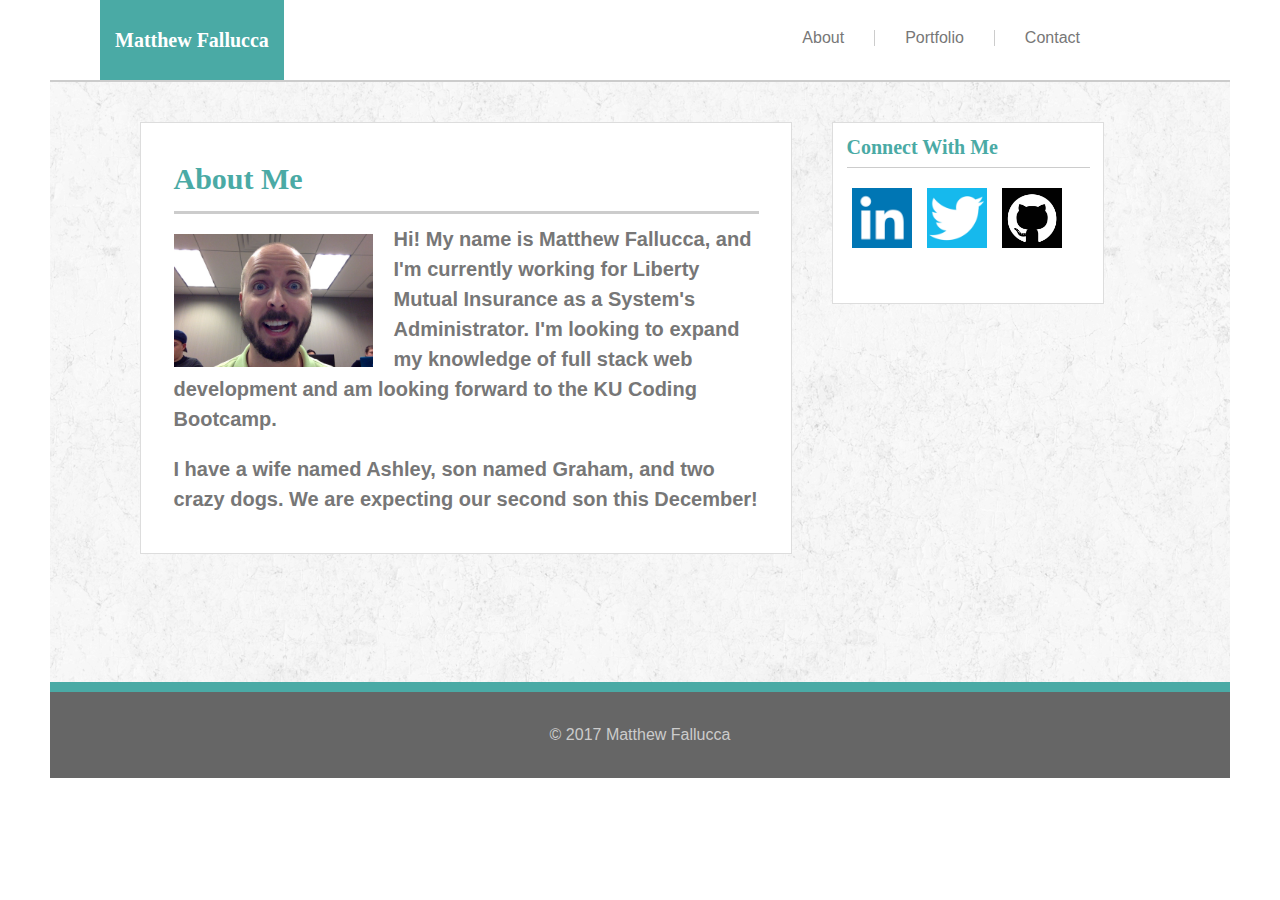
<file: index.html>
<!DOCTYPE html>
<html>
<head>
	<title>About Me</title>
	<link rel="stylesheet" href="assets/css/reset.css">
	<link rel="stylesheet" href="assets/css/style.css">

</head>
<body class = "content">
	<header>
		<div class = "clearfix">
			<ul>
				<li id = "liA">Matthew Fallucca</li>
				<li class = "borderleft"><a href = "contact.html">Contact</a></li>
				<li class = "borderleft"><a href = "portfolio.html">Portfolio</a></li>
				<li id = "liAbout"><a href = "index.html">About</a></li>
			</ul>
		</div>
	</header>
	<div class = "mainsection clearfix">
		<div class = "leftsection clearfix">
			<div class = "margin">
				<p class = "LeftTitle">About Me</p>
				<hr>
					<div id = "photo" class = "floatleft myphoto">
						<img src="assets/images/Photo on 9-14-17 at 8.23 PM.jpg">
					</div>
				<p>
					Hi!  My name is Matthew Fallucca, and I'm currently working for Liberty Mutual Insurance as a System's Administrator.  I'm looking to expand my knowledge of full stack web development and am looking forward to the KU Coding Bootcamp.
				</p>
				<br>
				<p>
					I have a wife named Ashley, son named Graham, and two crazy dogs.  We are expecting our second son this December!
				</p>
			</div>
		</div>
		<div class = "rightsection clearfix">
			<div class = "margin">
				<p>Connect With Me</p>
				<hr>
					<div class = "floatleft iconsize">
						<a href="https://www.linkedin.com/in/matthew-fallucca-21b77844/" target="_blank"><img src="assets/images/stack.png"></a>
						<a href="https://twitter.com/Goobeez" target="_blank"><img src="assets/images/twitter-icon-square-logo-preview.png"></a>
						<a href="https://github.com/mfallucca" target="_blank"><img src="assets/images/gitlogo.png"></a>
					</div>
			</div>
		</div>
	</div>
	<footer>
		&copy; 2017 Matthew Fallucca
	</footer>
</body>
</html>
</file>
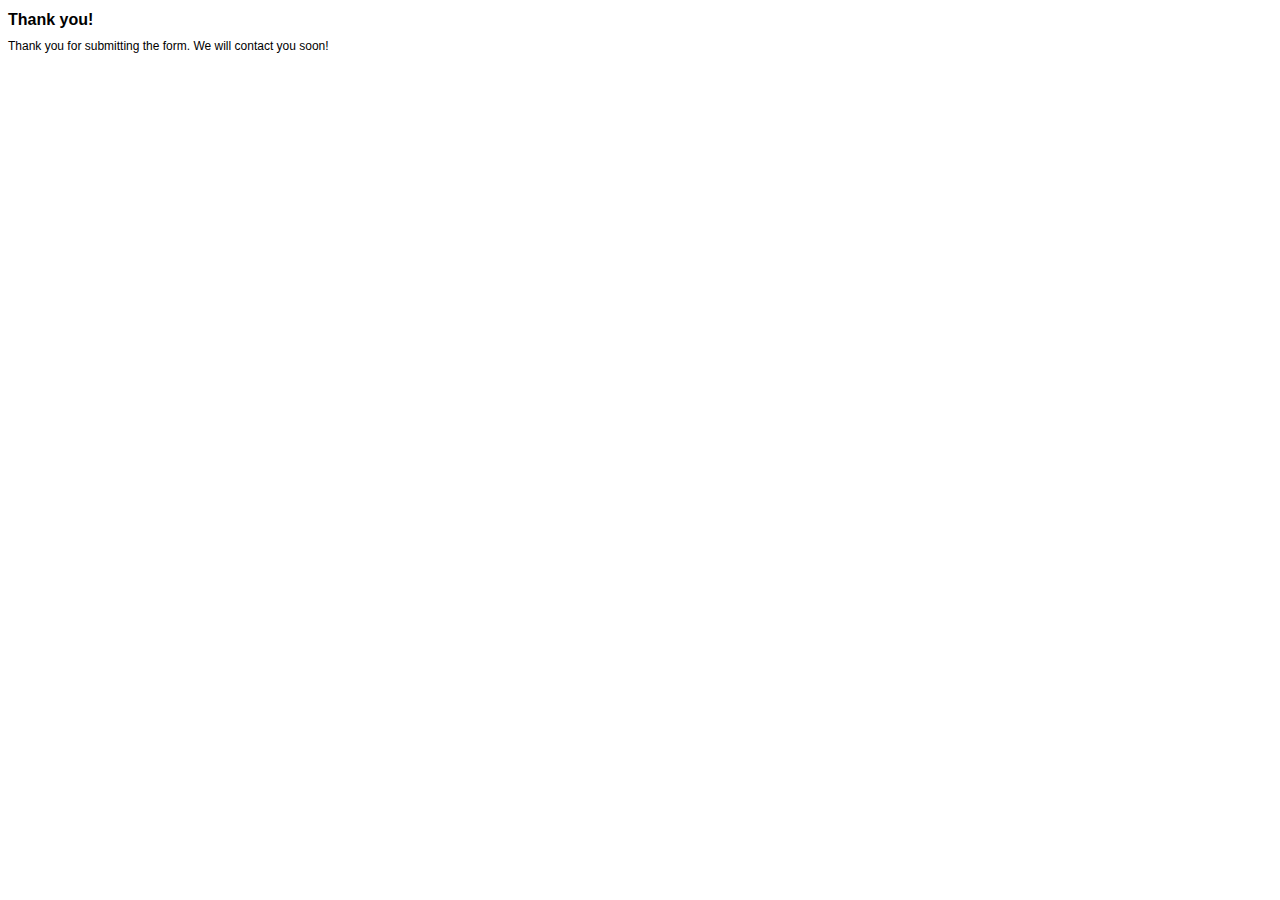
<file: contact-form-thank-you.html>
<!DOCTYPE HTML PUBLIC "-//W3C//DTD HTML 4.01 Transitional//EN" "http://www.w3.org/TR/html4/loose.dtd"> 
<html>
<head>
	<title>Thank you!</title>
<!-- define some style elements-->
<style>
h1
{
	font-family : Arial, Helvetica, sans-serif;
	font-size : 16px;
    font-weight : bold;
}
label,a,body
{
	font-family : Arial, Helvetica, sans-serif;
	font-size : 12px; 
}

</style>	
<!-- a helper script for vaidating the form-->
</head>	
</head>

<body>
<h1>Thank you!</h1>
Thank you for submitting the form. We will contact you soon!


</body>
</html>
</file>
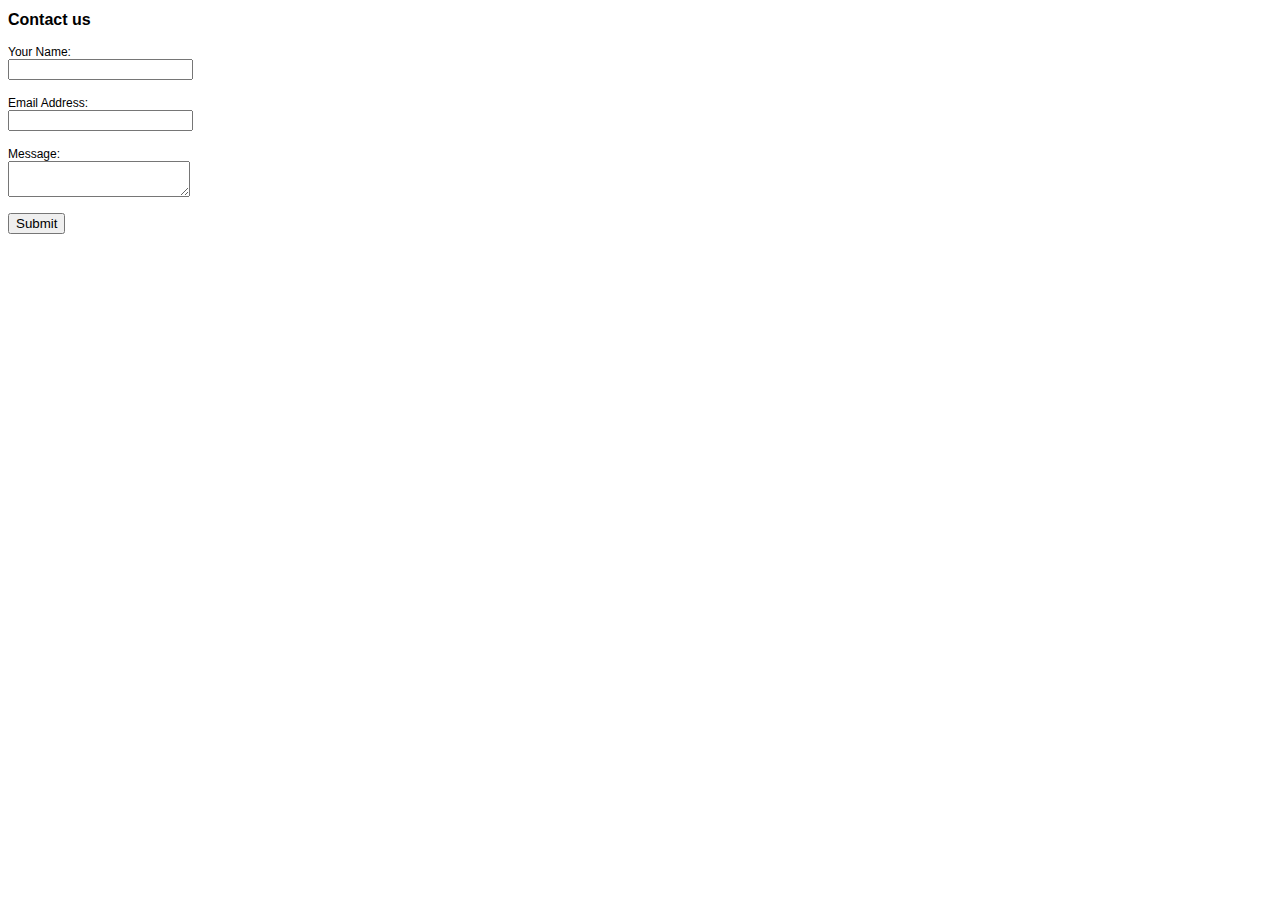
<file: contact-form.html>
<!DOCTYPE HTML PUBLIC "-//W3C//DTD HTML 4.01 Transitional//EN" "http://www.w3.org/TR/html4/loose.dtd"> 
<html>
<head>
	<title>Contact us</title>
<!-- define some style elements-->
<style>
h1
{
	font-family : Arial, Helvetica, sans-serif;
	font-size : 16px;
    font-weight : bold;
}
label,a 
{
	font-family : Arial, Helvetica, sans-serif;
	font-size : 12px; 
}

</style>	
<!-- a helper script for vaidating the form-->
<script language="JavaScript" src="scripts/gen_validatorv31.js" type="text/javascript"></script>
</head>	
</head>

<body>
<h1>Contact us</h1>
<form method="POST" name="contactform" action="contact-form-handler.php"> 
<p>
<label for='name'>Your Name:</label> <br>
<input type="text" name="name">
</p>
<p>
<label for='email'>Email Address:</label> <br>
<input type="text" name="email"> <br>
</p>
<p>
<label for='message'>Message:</label> <br>
<textarea name="message"></textarea>
</p>
<input type="submit" value="Submit"><br>
</form>

<script language="JavaScript">
// Code for validating the form
// Visit http://www.javascript-coder.com/html-form/javascript-form-validation.phtml
// for details
var frmvalidator  = new Validator("contactform");
frmvalidator.addValidation("name","req","Please provide your name"); 
frmvalidator.addValidation("email","req","Please provide your email"); 
frmvalidator.addValidation("email","email","Please enter a valid email address"); 
</script>
<!--
Sample code from:
http://www.html-form-guide.com/contact-form/php-email-contact-form.html
-->


</body>
</html>
</file>
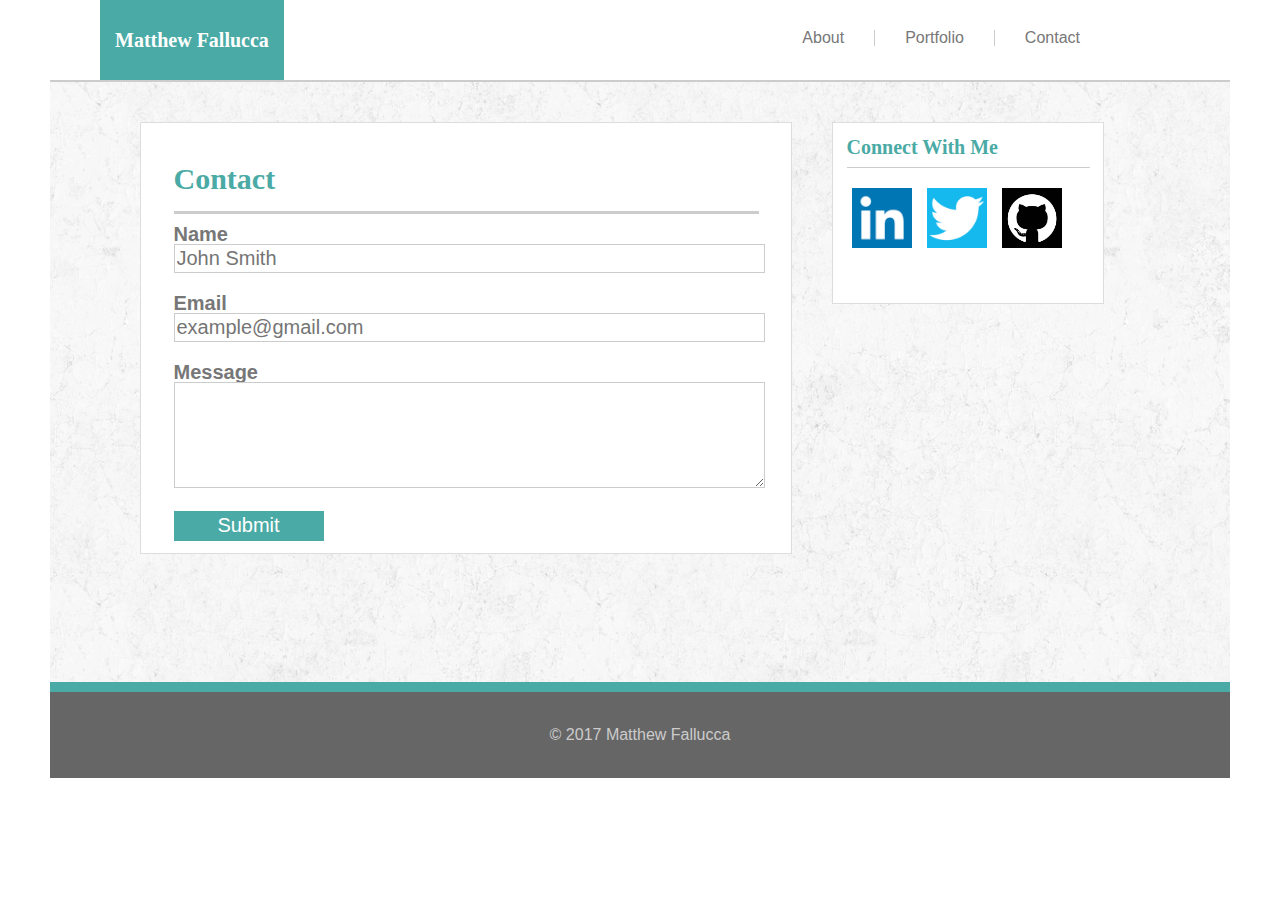
<file: contact.html>
<!DOCTYPE html>
<html>
<head>
	<title>About Me</title>
	<link rel="stylesheet" href="assets/css/reset.css">
	<link rel="stylesheet" href="assets/css/style.css">
<!-- 	<link rel="stylesheet" href="assets/css/reset.css"> -->
</head>
<body class = "content">
	<header>
		<div class = "clearfix">
			<ul>
				<li id = "liA">Matthew Fallucca</li>
				<li class = "borderleft"><a href = "contact.html">Contact</a></li>
				<li class = "borderleft"><a href = "portfolio.html">Portfolio</a></li>
				<li id = "liAbout"><a href = "index.html">About</a></li>
			</ul>
		</div>
	</header>
	<div class = "mainsection clearfix">
		<div class = "leftsection clearfix">
			<div class = "margin">
				<p class = "LeftTitle">Contact</p>
				<hr>
				<form method = "post" name="myemailform" action="mailto:matthew.fallucca@gmail.com">
					Name<br>
					<input type = "text" placeholder="John Smith" name = "name"><br><br>
					Email<br>
					<input type = "text" placeholder="example@gmail.com" name = "email"><br><br>
					Message<br>
					<textarea name = "message"></textarea>
					<br><br>
					<input id = "Submit" type = "submit" value="Submit">
				</form>

			</div>
		</div>
		<div class = "rightsection clearfix">
			<div class = "margin">
				<p>Connect With Me</p>
				<hr>
					<div class = "floatleft iconsize">
						<a href="https://www.linkedin.com/in/matthew-fallucca-21b77844/" target="_blank"><img src="assets/images/stack.png"></a>
						<a href="https://twitter.com/Goobeez" target="_blank"><img src="assets/images/twitter-icon-square-logo-preview.png"></a>
						<a href="https://github.com/mfallucca" target="_blank"><img src="assets/images/gitlogo.png"></a>
					</div>
			</div>
		</div>
	</div>
	<footer>
		&copy; 2017 Matthew Fallucca
	</footer>
</body>
</html>
</file>
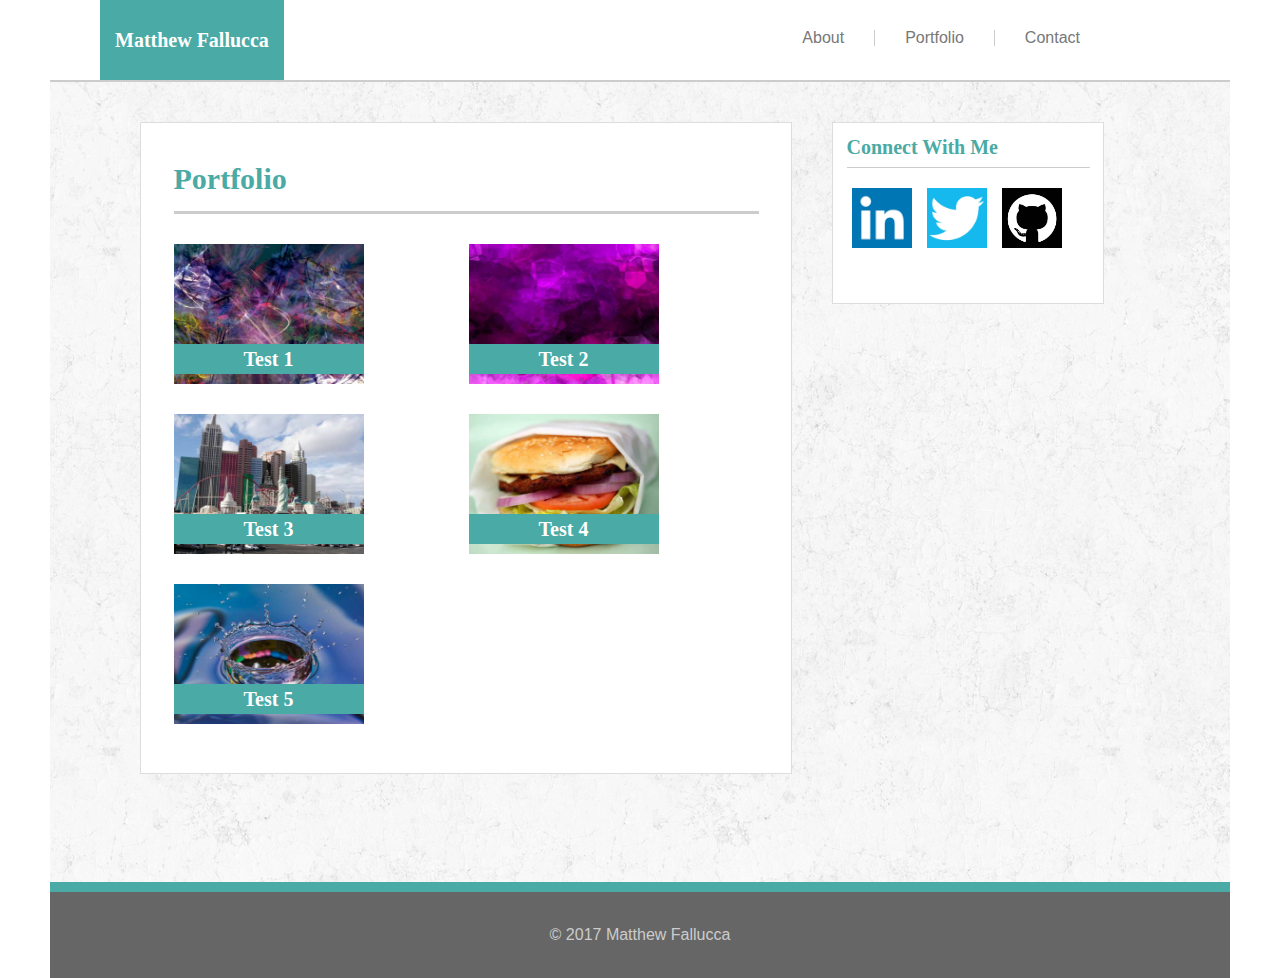
<file: portfolio.html>
<!DOCTYPE html>
<html>
<head>
	<title>About Me</title>
	<link rel="stylesheet" href="assets/css/reset.css">
	<link rel="stylesheet" href="assets/css/style.css">
<!-- 	<link rel="stylesheet" href="assets/css/reset.css"> -->
</head>
<body class = "content">
	<header>
		<div class = "clearfix">
			<ul>
				<li id = "liA">Matthew Fallucca</li>
				<li class = "borderleft"><a href = "contact.html">Contact</a></li>
				<li class = "borderleft"><a href = "portfolio.html">Portfolio</a></li>
				<li id = "liAbout"><a href = "index.html">About</a></li>
			</ul>
		</div>
	</header>
	<div class = "mainsectionport clearfix">
		<div id = "test" class = "leftsection clearfix">
			<div class = "margin">
				<p class = "LeftTitle">Portfolio</p>
				<hr>
				<div class = "clearfix marginpics">
					<div class = "image portimages floatleft">
						<a href="https://www.google.com"><img src="assets/images/a.jpg">
						<h1>Test 1</h1></a>
					</div>
					<div class = "image floatright portimages marginright">
						<a href="https://www.google.com"><img src="assets/images/b.jpg">
						<h1>Test 2</h1></a>
					</div>
				</div>
				<div class = "clearfix marginpics">
					<div class = "image portimages floatleft">
						<a href="https://www.google.com"><img src="assets/images/c.jpg">
						<h1>Test 3</h1></a>
					</div>
					<div class = "image floatright portimages marginright">
						<a href="https://www.google.com"><img src="assets/images/d.jpg">
						<h1>Test 4</h1></a>
					</div>
				</div>
					<div class = "clearfix image portimages floatleft">
						<a href="https://www.google.com"><img src="assets/images/e.jpg">
						<h1>Test 5</h1></a>
					</div>
			</div>
		</div>
		<div class = "rightsection clearfix">
			<div class = "margin">
				<p>Connect With Me</p>
				<hr>
					<div class = "floatleft iconsize">
						<a href="https://www.linkedin.com/in/matthew-fallucca-21b77844/" target="_blank"><img src="assets/images/stack.png"></a>
						<a href="https://twitter.com/Goobeez" target="_blank"><img src="assets/images/twitter-icon-square-logo-preview.png"></a>
						<a href="https://github.com/mfallucca" target="_blank"><img src="assets/images/gitlogo.png"></a>
					</div>
			</div>
		</div>
	</div>
	<footer>
		&copy; 2017 Matthew Fallucca
	</footer>
</body>
</html>
</file>
<file: assets/css/style.css>
body {
}

header {
	border-bottom: solid 2px #cccccc;
	background: #ffffff;
	font-family: 'Arial', 'Helvetica Neue', Helvetica, sans-serif;
	width: 1180px;
}
.content {
	max-width: 1180px;
    margin: auto;
    font-family: 'Arial', 'Helvetica Neue', Helvetica, sans-serif;
}

.content li {
	list-style-type: none;
	float: right;
	padding: 0px 15px;
/*	font-family: 'Georgia', Times, Times New Roman, serif;*/
	margin-top: 30px;
	margin-bottom: 30px;
}

#liA {
	float: left;
	background-color: #4aaaa5;
	color: #ffffff;
	font-size: 20px;
	font-weight: bold;
	padding-top: 30px;
	padding-bottom: 30px;
	margin: 0;
	font-family: 'Georgia', Times, Times New Roman, serif;
}

.borderleft {
	border-left: 1px #cccccc;
	border-style: solid;
	border-right: 0;
	border-bottom: 0;
	border-top: 0;
}

#liAbout{

}


.clearfix:after {
	clear: both;
	content: ".";
	display: block;
	height: 0;
	line-height: 0;
	visibility: hidden;
}

.floatright {
	float: right;
}

.floatleft {
	float: left;
}

ul {
	margin-right: 120px;
	margin-left: 50px;
}

.mainsection {
    background-image: url("../images/tweed_@2X.png");
    height: 600px;
    width: 1180px;
}

.leftsection {
	height: 430px;
	width: 650px;
	float:left;
	margin: 40px 40px 40px 90px;
	background-color: #ffffff;
	border: solid #dddddd 1px;
}

.rightsection {
	height: 180px;
	width: 270px;
	float: left;
	background-color: #ffffff;
	margin-right: 70px;
	margin-top: 40px;
	border: solid #dddddd 1px;
	font-family: 'Georgia', Times, Times New Roman, serif;
}

.leftsection hr {
	background-color: #cccccc;
	height: 3px;
	border: none;
	line-height: 0;
}

footer {
	padding: 35px 0px;	
	background-color: #666666;
	text-align: center;
	border-top: solid 10px #4aaaa5;
	color: #cccccc;
	width: 1180px;
}

/*.leftsection div {
	margin: 5%;
	font-size: 20px;
	color: #777777;
	line-height: 1.5;
}*/

.leftsection form {
}

.LeftTitle {
	font-size: 30px;
	color: #4aaaa5;
	font-family: 'Georgia', Times, Times New Roman, serif;
	font-weight: bold;
}

.rightsection p {
	font-size: 20px;
	color: #4aaaa5;
}

.margin {
	margin: 5%;
	font-size: 20px;
	color: #777777;
	font-weight: bold;
}

.rightsection hr {
	background-color: #cccccc;
	height: 1px;
	border: none;
}

.myphoto {
	height: 133.333px;
	width: 200px;
}

.myphoto img {
	max-width: 100%;
	max-height: 100%;
}

#photo {
	margin-top: 10px;
	margin-left: 0;
	margin-bottom: 5px;
	margin-right: 20px;
}

.iconsize img {
	height: 60px;
	width: 60px;
	margin: 5px;
	margin-top: 10px;
}

li a:link, li a:visited {
    background-color: #ffffff;
    color: #777777;
    padding: 0px 15px;
    text-align: center;
    text-decoration: none;
    display: inline-block;
}

li a:hover {
    background-color: #4aaaa5;
    color: #ffffff;
}


li a:active {
	background-color: #bbbbbb;
}
/*#Message {
	width: 90%;
	height: 200px;
	margin-bottom: 10px;
}*/

.leftsection textarea {
	width: 100%;
	height: 100px;
	border: 1px solid #cccccc;
}

.leftsection input {
	width: 100%;
	border: 1px solid #cccccc;
	height: 25px;
	font-size: 100%;
}

#Submit {
	width: 150px;
	height: 30px;
	background-color: #4aaaa5;
    color: #ffffff;
    border: none;	
}

.portimages {
	height: 140px;
	width: 190px;
}

.mainsectionport {
    background-image: url("../images/tweed_@2X.png");
    height: 800px;
    width: 1180px;
}

#test {
	height: 650px;
}

.leftsection p {
	line-height: 1.5;
}

.marginright {
	margin-right: 100px;
}

.marginpics {
	margin-top: 30px;
	margin-bottom: 30px;
}

.image { 
   position: relative;
}

.image h1 {
	position: absolute;
	background-color: #4aaaa5;
	font-family: 'Georgia', Times, Times New Roman, serif;
	color: #ffffff;
	padding: 5px 0px;
	margin-top: 100px;
	left: 0;
	right: 0;
	text-align: center;
	z-index: 250;
	bottom: 10px;
}

.portimages img {
	height: 100%;
	width: 100%;
}
</file>
